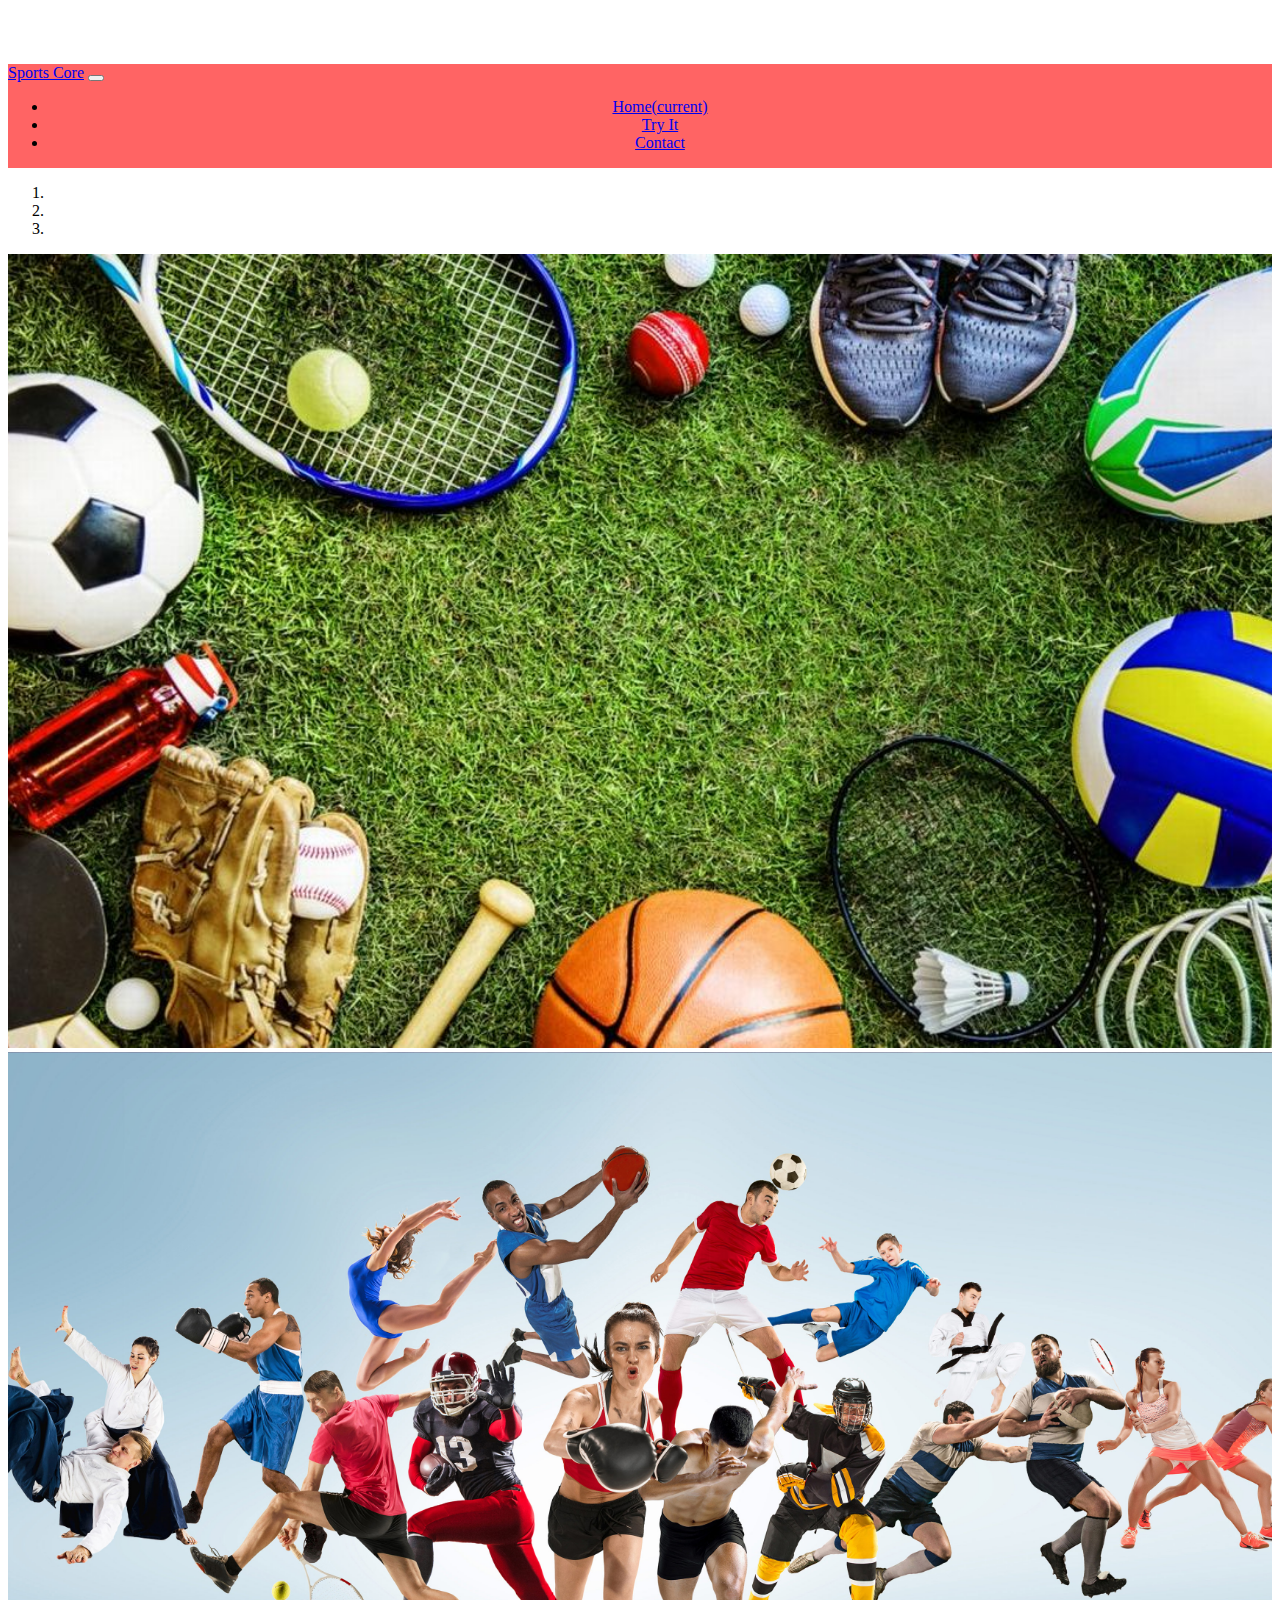
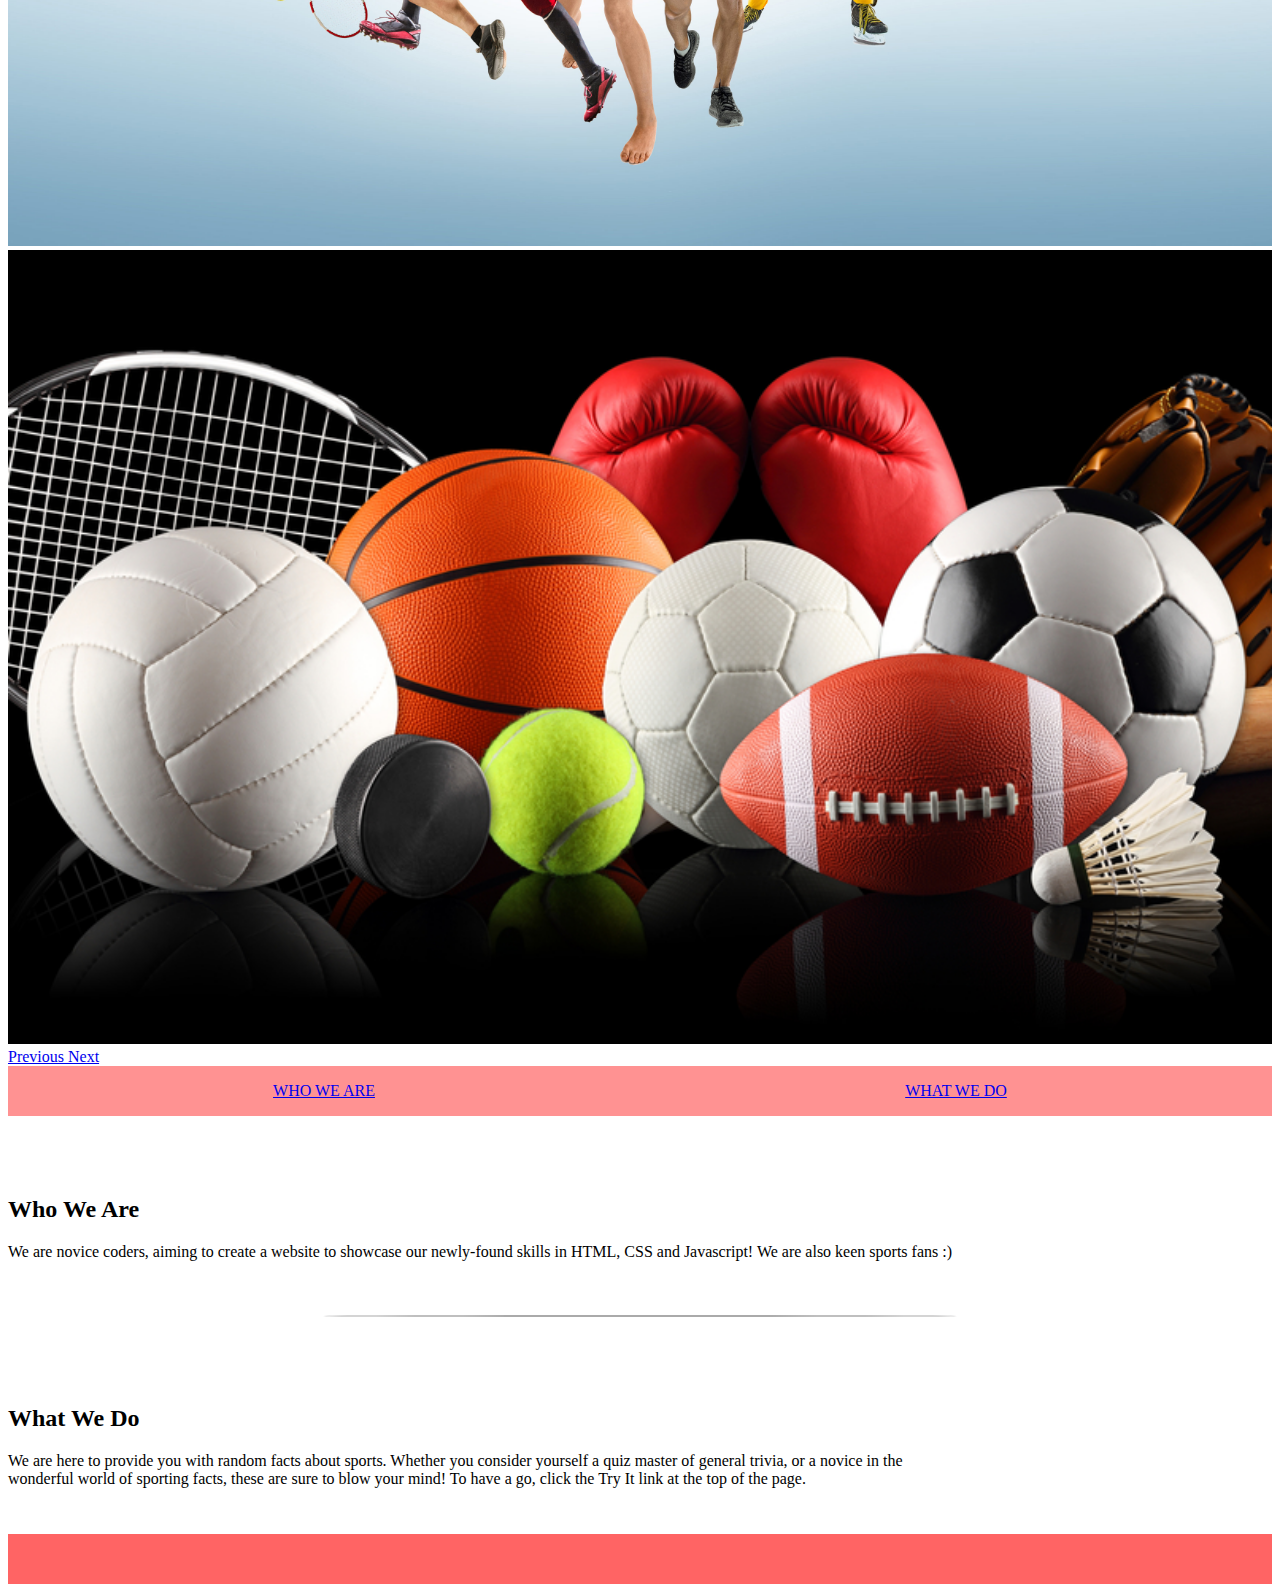
<file: index.html>
<!DOCTYPE html>
<html lang="en">

<head>

    <meta charset="utf-8" />
    <meta name="viewport" content="width=device-width, initial-scale=1, shrink-to-fit=no" />


    <link rel="stylesheet" href="https://cdn.jsdelivr.net/npm/bootstrap@4.5.3/dist/css/bootstrap.min.css" integrity="sha384-TX8t27EcRE3e/ihU7zmQxVncDAy5uIKz4rEkgIXeMed4M0jlfIDPvg6uqKI2xXr2" crossorigin="anonymous" />
    <link rel="stylesheet" href="https://use.fontawesome.com/releases/v5.8.1/css/all.css" integrity="sha384-50oBUHEmvpQ+1lW4y57PTFmhCaXp0ML5d60M1M7uH2+nqUivzIebhndOJK28anvf" crossorigin="anonymous" />
    <link rel="stylesheet" href="./css/styles.css" />

    <title>Sports Core - Home</title>
</head>

<body>
    <nav class="navbar navbar-expand-lg navbar-light fixed-top navbar-custom">
        <a class="navbar-brand" href="#">Sports Core</a>
        <button class="navbar-toggler" type="button" data-toggle="collapse" data-target="#navbarSupportedContent" aria-controls="navbarSupportedContent" aria-expanded="false" aria-label="Toggle navigation">
        <span class="navbar-toggler-icon"></span>
        </button>
        <div class="collapse navbar-collapse" id="navbarSupportedContent">
            <ul class="navbar-nav ml-auto">
                <li class="nav-item active">
                    <a class="nav-link" href="index.html">Home<span class="sr-only">(current)</span></a>
                </li>
                <li class="nav-item">
                    <a class="nav-link" href="about.html">Try It</a>
                </li>
                <li class="nav-item">
                    <a class="nav-link" href="contact.html">Contact</a>
                </li>
            </ul>
        </div>
    </nav>

    <main>
        <div id="carouselExampleIndicators" class="carousel slide" data-ride="carousel">
            <ol class="carousel-indicators">
                <li data-target="#carouselExampleIndicators" data-slide-to="0" class="active"></li>
                <li data-target="#carouselExampleIndicators" data-slide-to="1"></li>
                <li data-target="#carouselExampleIndicators" data-slide-to="2"></li>
            </ol>
            <div class="carousel-inner">
                <div class="carousel-item active">
                    <img src="./images/sports-equipment.jpg" class="d-block w-100" alt="..." />
                </div>
                <div class="carousel-item">
                    <img src="./images/sports-players.png" class="d-block w-100" alt="..." />
                </div>
                <div class="carousel-item">
                    <img src="./images/sports-equipment1.jpg" class="d-block w-100" alt="..." />
                </div>
            </div>
            <a class="carousel-control-prev" href="#carouselExampleIndicators" role="button" data-slide="prev">
                <span class="carousel-control-prev-icon" aria-hidden="true"></span>
                <span class="sr-only">Previous</span>
            </a>
            <a class="carousel-control-next" href="#carouselExampleIndicators" role="button" data-slide="next">
                <span class="carousel-control-next-icon" aria-hidden="true"></span>
                <span class="sr-only">Next</span>
            </a>
        </div>

        <div id="second-navbar">
            <a class="btn" href="#who" role="button">who we are</a>
            <a class="btn" href="#what" role="button">what we do</a>
        </div>
        <div class="container" id="who">
            <h2>Who We Are</h2>
            <p>
                We are novice coders, aiming to create a website to showcase our newly-found skills in HTML, CSS and Javascript! We are also keen sports fans :)
            </p>
        </div>
        <hr/>
        <div class="container" id="what">
            <h2>What We Do</h2>
            <p>
                We are here to provide you with random facts about sports. Whether you consider yourself a quiz master of general trivia, or a novice in the wonderful world of sporting facts, these are sure to blow your mind! To have a go, click the Try It link at the
                top of the page.
            </p>
        </div>
    </main>

    <footer>
        <a href="https://twitter.com" target="_blank">
            <span class="social-icon"><i class="fab fa-twitter"></i></span>
        </a>
        <a href="https://facebook.com" target="_blank">
            <span class="social-icon"><i class="fab fa-facebook-f"></i></span>
        </a>
        <a href="https://instagram.com" target="_blank">
            <span class="social-icon"><i class="fab fa-instagram"></i></span>
        </a>
    </footer>

    <button class="btn btn-primary" onclick="topFunction()" id="go-top-button" title="Go to top">
      Top
    </button>

    <script src="https://code.jquery.com/jquery-3.5.1.slim.min.js" integrity="sha384-DfXdz2htPH0lsSSs5nCTpuj/zy4C+OGpamoFVy38MVBnE+IbbVYUew+OrCXaRkfj" crossorigin="anonymous"></script>
    <script src="https://cdn.jsdelivr.net/npm/popper.js@1.16.1/dist/umd/popper.min.js" integrity="sha384-9/reFTGAW83EW2RDu2S0VKaIzap3H66lZH81PoYlFhbGU+6BZp6G7niu735Sk7lN" crossorigin="anonymous"></script>
    <script src="https://cdn.jsdelivr.net/npm/bootstrap@4.5.3/dist/js/bootstrap.min.js" integrity="sha384-w1Q4orYjBQndcko6MimVbzY0tgp4pWB4lZ7lr30WKz0vr/aWKhXdBNmNb5D92v7s" crossorigin="anonymous"></script>
    <script src="./js/scripts.js"></script>
</body>

</html>
</file>
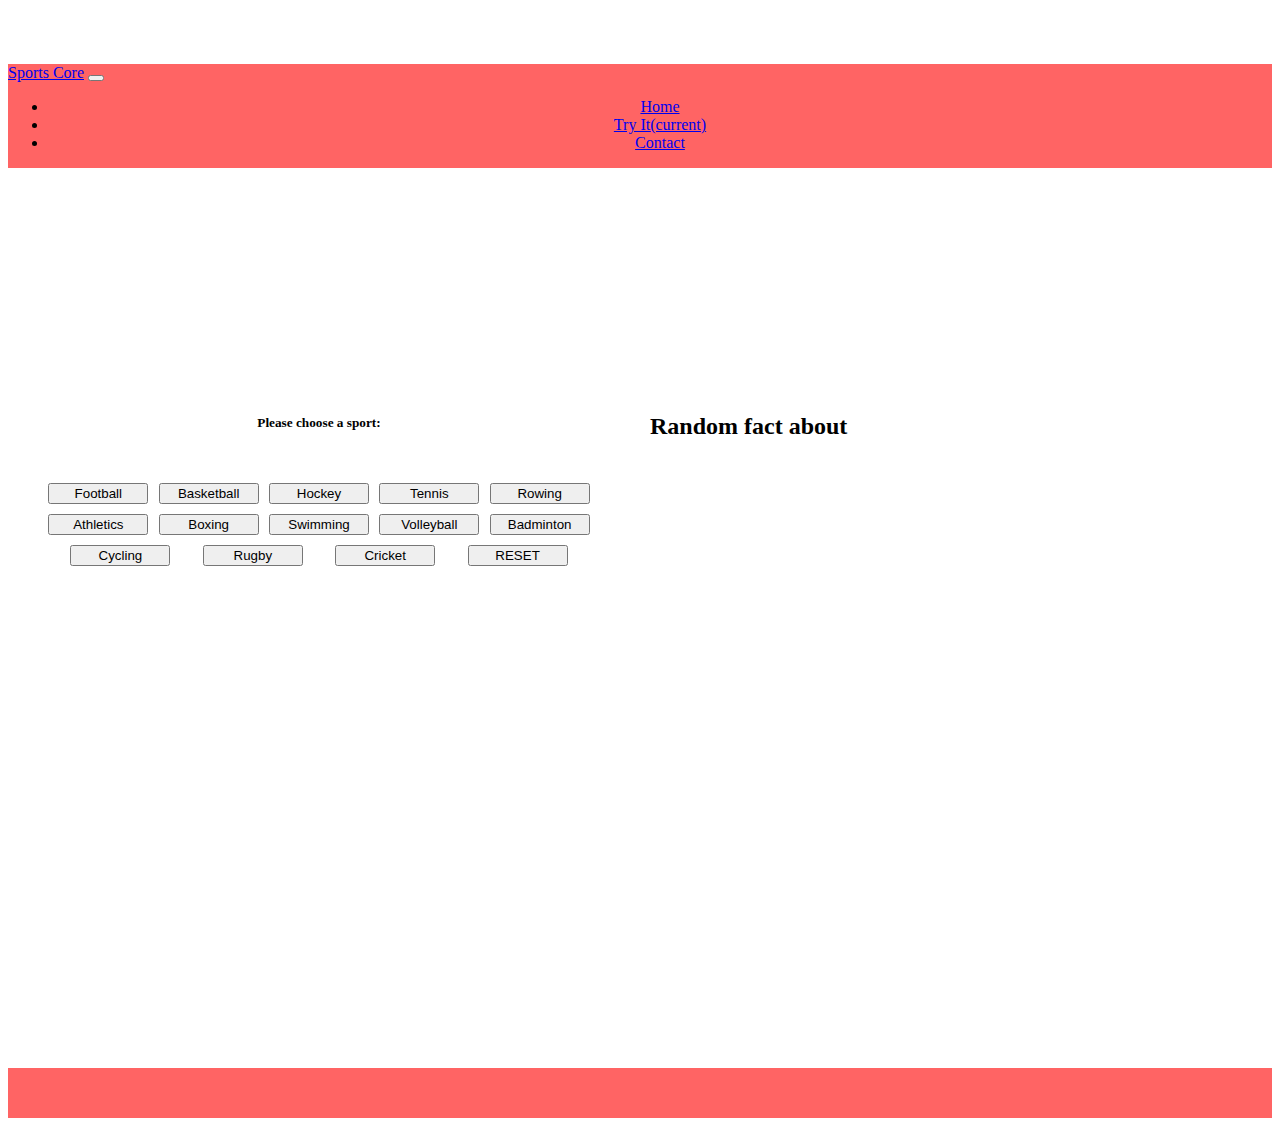
<file: about.html>
<!DOCTYPE html>
<html lang="en">

<head>

    <meta charset="utf-8" />
    <meta name="viewport" content="width=device-width, initial-scale=1, shrink-to-fit=no" />

    <link rel="stylesheet" href="https://cdn.jsdelivr.net/npm/bootstrap@4.5.3/dist/css/bootstrap.min.css" integrity="sha384-TX8t27EcRE3e/ihU7zmQxVncDAy5uIKz4rEkgIXeMed4M0jlfIDPvg6uqKI2xXr2" crossorigin="anonymous" />
    <link rel="stylesheet" href="https://use.fontawesome.com/releases/v5.8.1/css/all.css" integrity="sha384-50oBUHEmvpQ+1lW4y57PTFmhCaXp0ML5d60M1M7uH2+nqUivzIebhndOJK28anvf" crossorigin="anonymous" />
    <link rel="stylesheet" href="./css/styles.css" />

    <title>Sports Core - Try It</title>
</head>

<body>
    <nav class="navbar navbar-expand-lg navbar-light fixed-top navbar-custom">
        <a class="navbar-brand" href="#">Sports Core</a>
        <button class="navbar-toggler" type="button" data-toggle="collapse" data-target="#navbarSupportedContent" aria-controls="navbarSupportedContent" aria-expanded="false" aria-label="Toggle navigation">
        <span class="navbar-toggler-icon"></span>
        </button>
        <div class="collapse navbar-collapse" id="navbarSupportedContent">
            <ul class="navbar-nav ml-auto">
                <li class="nav-item">
                    <a class="nav-link" href="index.html">Home</a>
                </li>
                <li class="nav-item active">
                    <a class="nav-link" href="about.html">Try It<span class="sr-only">(current)</span></a>
                </li>
                <li class="nav-item">
                    <a class="nav-link" href="contact.html">Contact</a>
                </li>
            </ul>
        </div>
    </nav>
    <main>
        <div class="aboutpage">
            <div class="leftside">
                <h5 class="text">Please choose a sport:</h5>
                <div class="buttons">
                    <button class="btn btn-primary btn-custom" onclick="showFootball()">Football</button>
                    <button class="btn btn-primary btn-custom" onclick="showBasketball()">Basketball</button>
                    <button class="btn btn-primary btn-custom" onclick="showHockey()">Hockey</button>
                    <button class="btn btn-primary btn-custom" onclick="showTennis()">Tennis</button>
                    <button class="btn btn-primary btn-custom" onclick="showRowing()">Rowing</button>

                    <button class="btn btn-primary btn-custom" onclick="showAthletics()">Athletics</button>
                    <button class="btn btn-primary btn-custom" onclick="showBoxing()">Boxing</button>
                    <button class="btn btn-primary btn-custom" onclick="showSwimming()">Swimming</button>
                    <button class="btn btn-primary btn-custom" onclick="showVolleyball()">Volleyball</button>
                    <button class="btn btn-primary btn-custom" onclick="showBadminton()">Badminton</button>

                    <button class="btn btn-primary btn-custom" onclick="showCycling()">Cycling</button>
                    <button class="btn btn-primary btn-custom" onclick="showRugby()">Rugby</button>
                    <button class="btn btn-primary btn-custom" onclick="showCricket()">Cricket</button>
                    <button class="btn btn-primary btn-custom" onclick="showReset()">RESET</button>
                </div>
            </div>
            <div class="rightside">
                <h2 class="text">Random fact about <span id="chosenSport"></span></h2>
                <div id="factBox">
                    <p id="fact"></p>
                </div>
            </div>
        </div>
    </main>

    <footer>
        <a href="https://twitter.com" target="_blank">
            <span class="social-icon"><i class="fab fa-twitter"></i></span>
        </a>
        <a href="https://facebook.com" target="_blank">
            <span class="social-icon"><i class="fab fa-facebook-f"></i></span>
        </a>
        <a href="https://instagram.com" target="_blank">
            <span class="social-icon"><i class="fab fa-instagram"></i></span>
        </a>
    </footer>

    <button class="btn btn-primary" onclick="topFunction()" id="go-top-button" title="Go to top">
      Top
    </button>

    <script src="https://code.jquery.com/jquery-3.5.1.slim.min.js" integrity="sha384-DfXdz2htPH0lsSSs5nCTpuj/zy4C+OGpamoFVy38MVBnE+IbbVYUew+OrCXaRkfj" crossorigin="anonymous"></script>
    <script src="https://cdn.jsdelivr.net/npm/popper.js@1.16.1/dist/umd/popper.min.js" integrity="sha384-9/reFTGAW83EW2RDu2S0VKaIzap3H66lZH81PoYlFhbGU+6BZp6G7niu735Sk7lN" crossorigin="anonymous"></script>
    <script src="https://cdn.jsdelivr.net/npm/bootstrap@4.5.3/dist/js/bootstrap.min.js" integrity="sha384-w1Q4orYjBQndcko6MimVbzY0tgp4pWB4lZ7lr30WKz0vr/aWKhXdBNmNb5D92v7s" crossorigin="anonymous"></script>
    <script src="./js/scripts.js"></script>
</body>

</html>
</file>
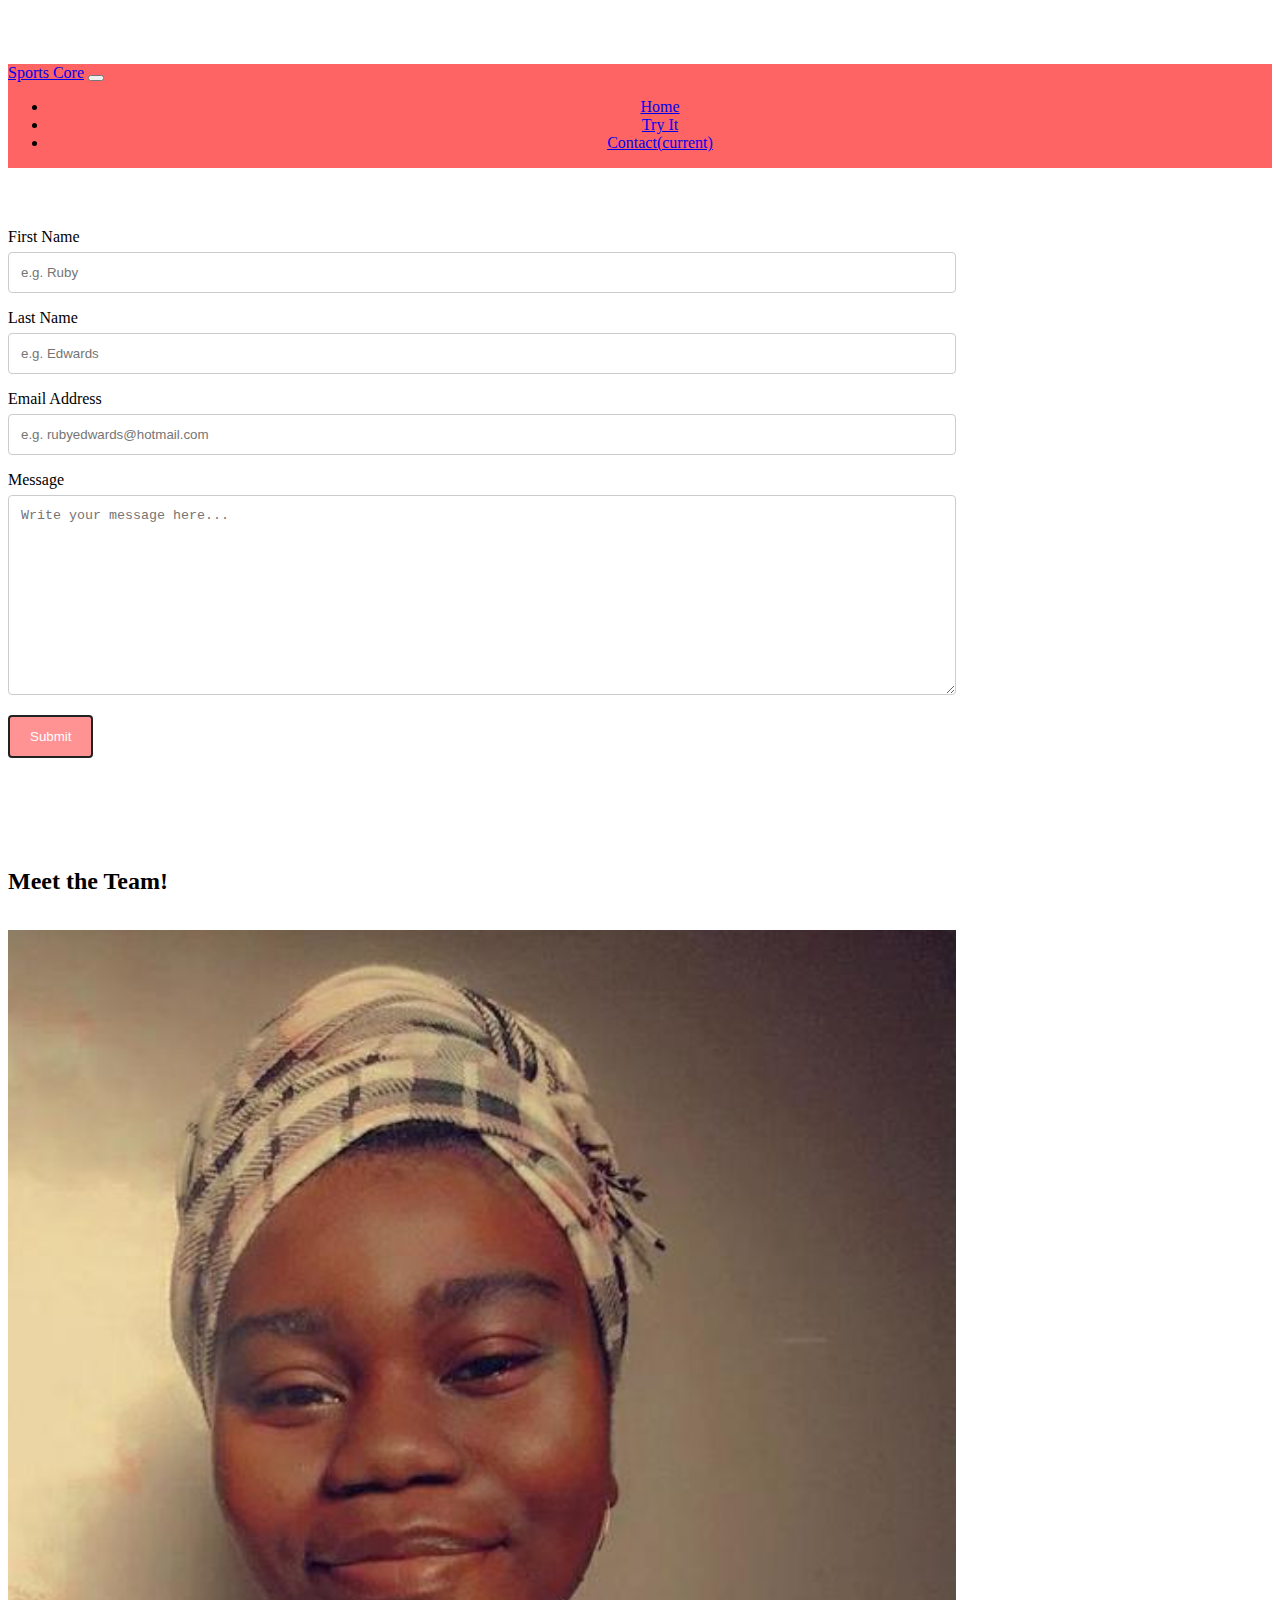
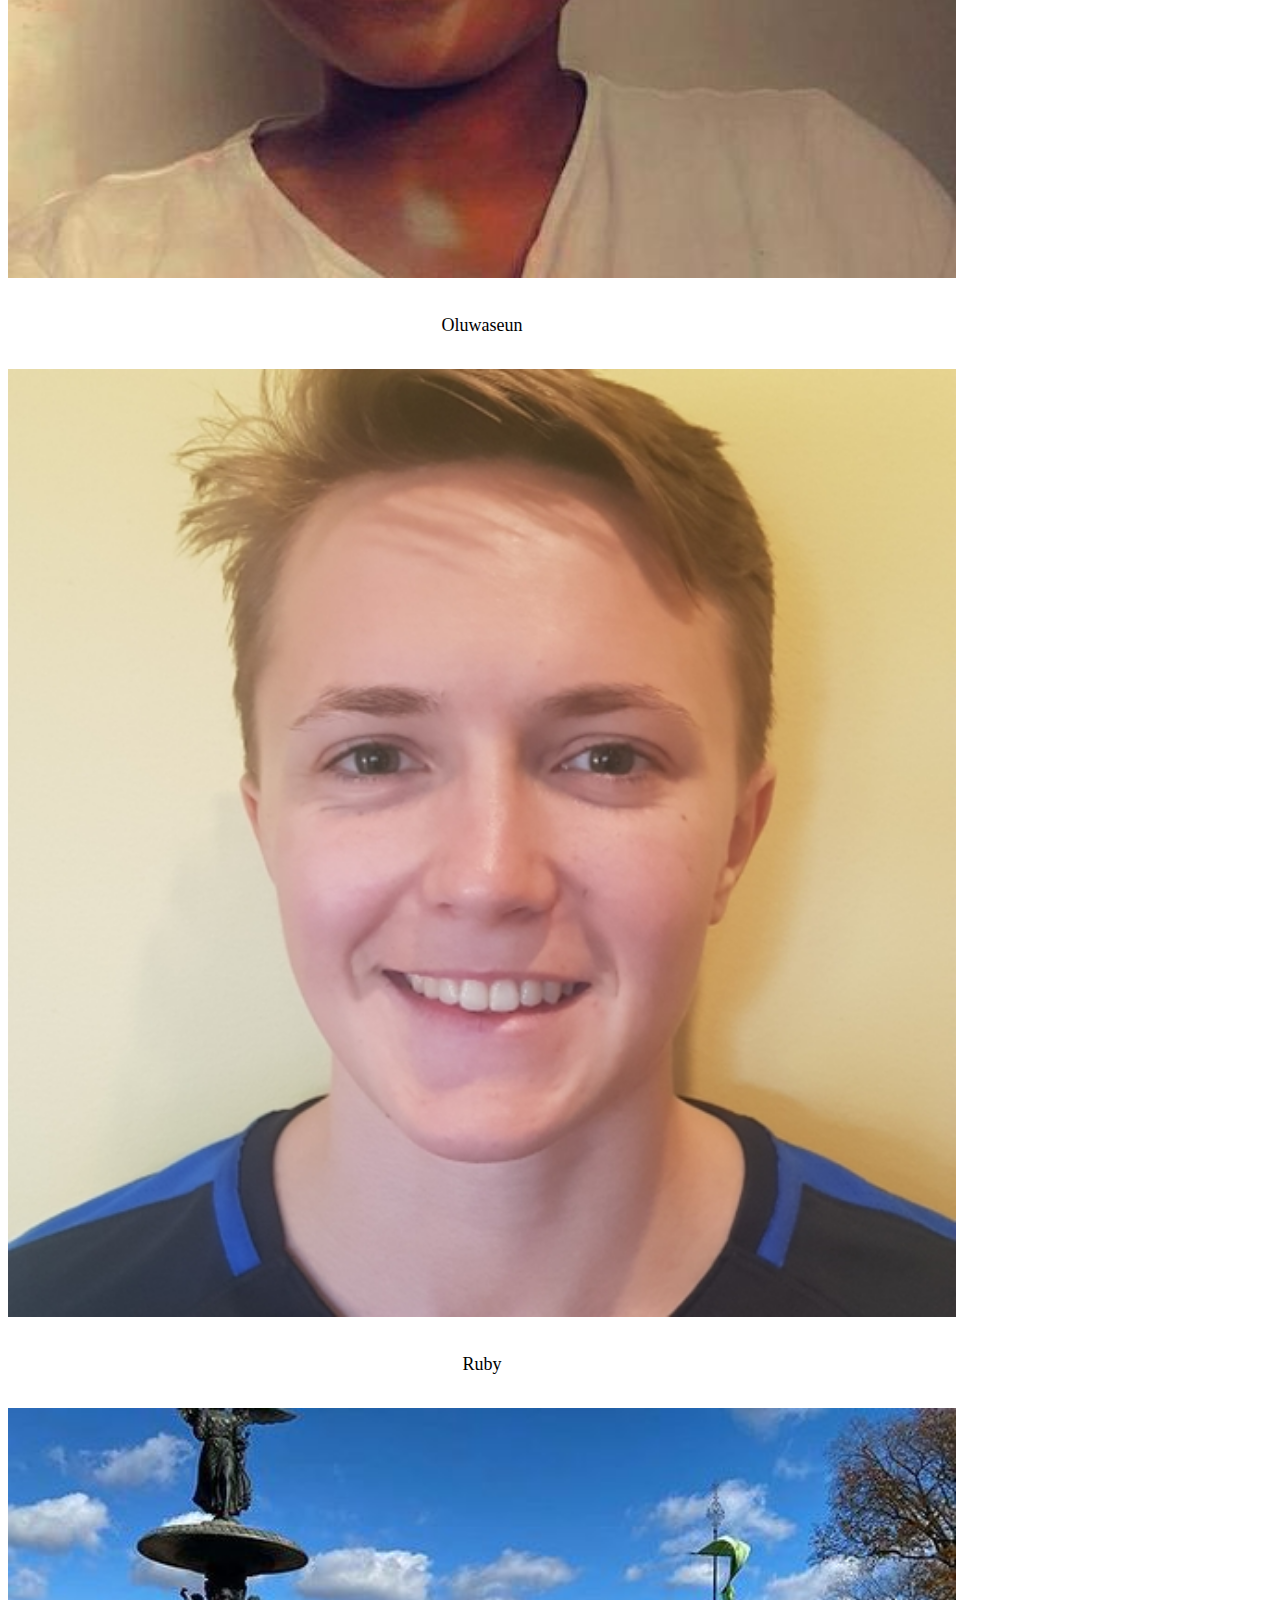
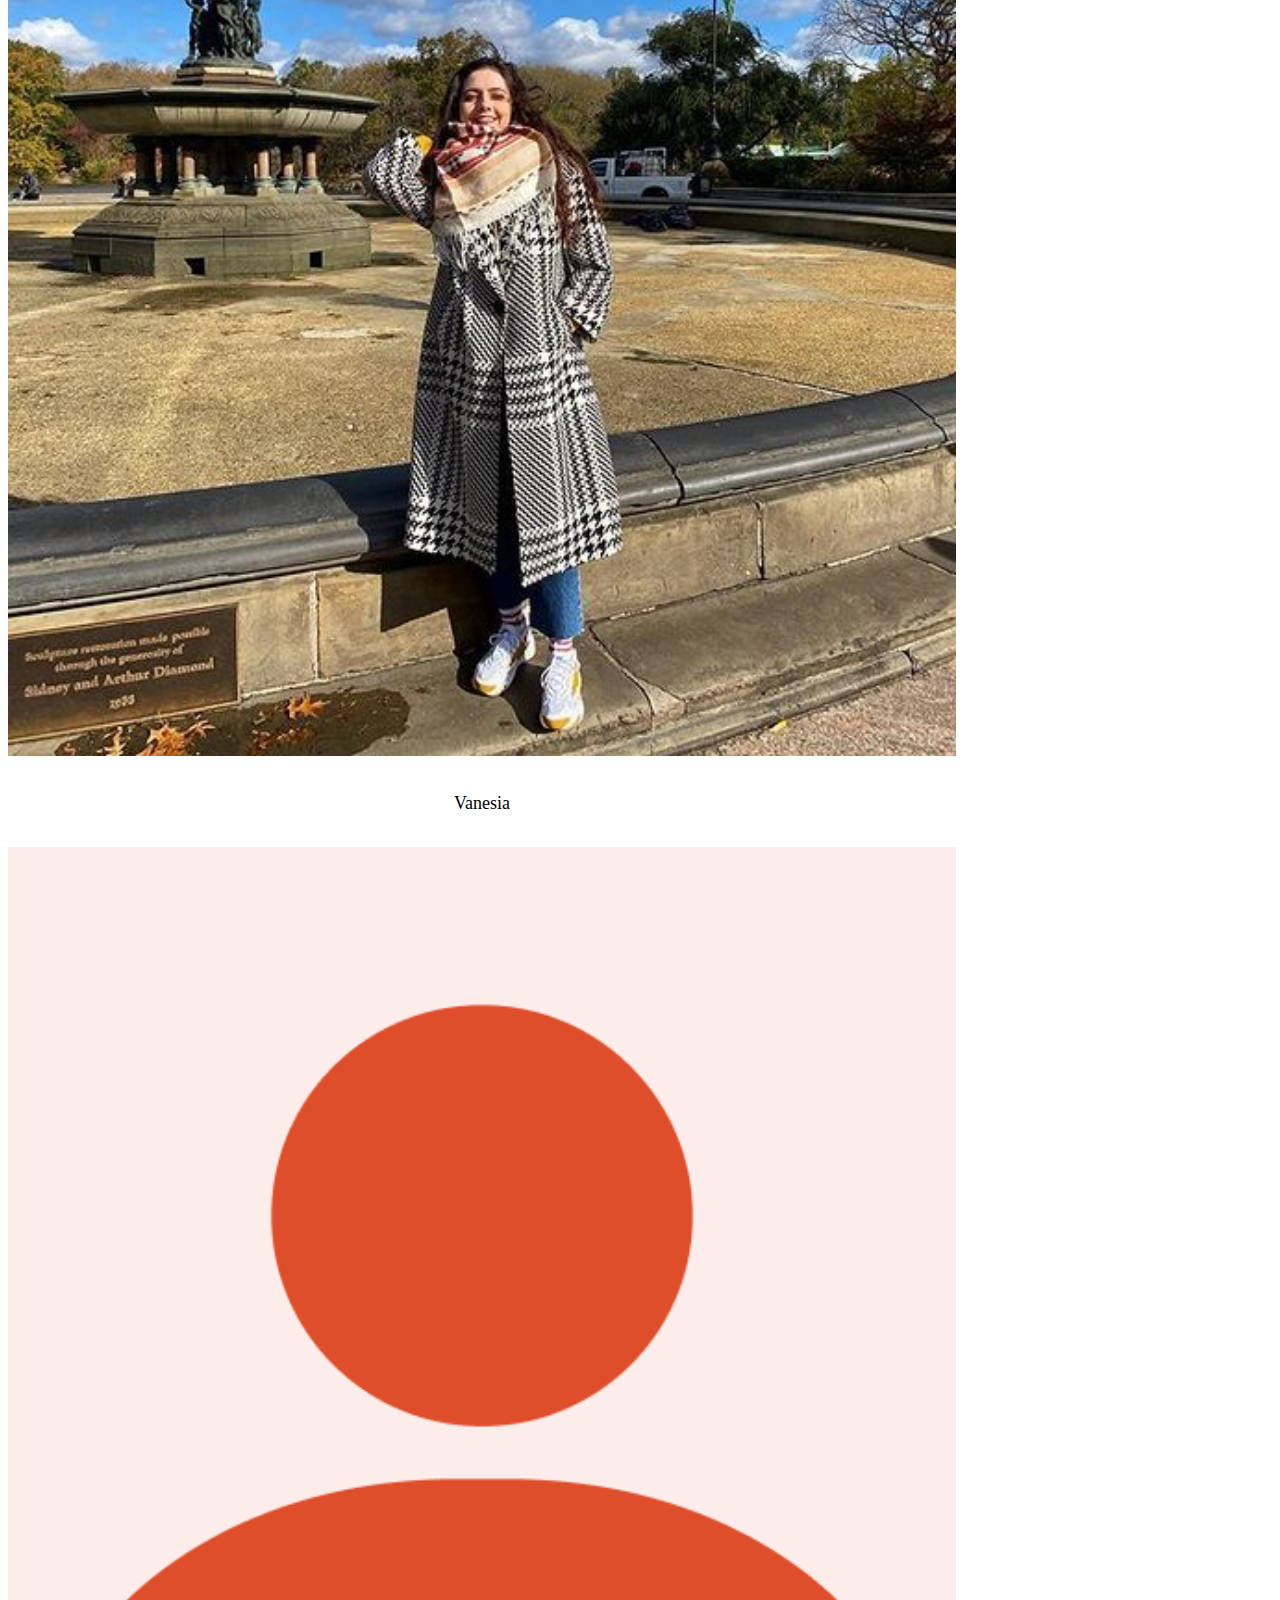
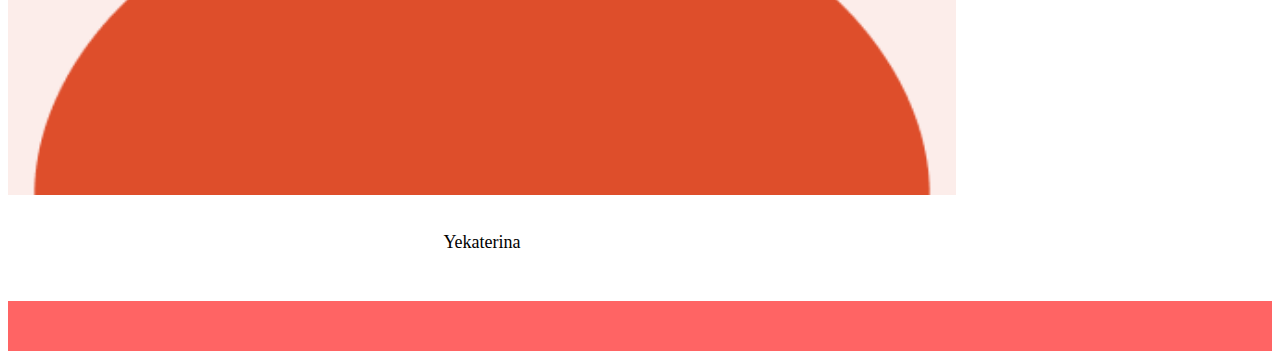
<file: contact.html>
<!DOCTYPE html>
<html lang="en">

<head>

    <meta charset="utf-8" />
    <meta name="viewport" content="width=device-width, initial-scale=1, shrink-to-fit=no" />

    <link rel="stylesheet" href="https://cdn.jsdelivr.net/npm/bootstrap@4.5.3/dist/css/bootstrap.min.css" integrity="sha384-TX8t27EcRE3e/ihU7zmQxVncDAy5uIKz4rEkgIXeMed4M0jlfIDPvg6uqKI2xXr2" crossorigin="anonymous" />
    <link rel="stylesheet" href="https://use.fontawesome.com/releases/v5.8.1/css/all.css" integrity="sha384-50oBUHEmvpQ+1lW4y57PTFmhCaXp0ML5d60M1M7uH2+nqUivzIebhndOJK28anvf" crossorigin="anonymous" />
    <link rel="stylesheet" href="./css/styles.css" />

    <title>Sports Core - Contact</title>
</head>

<body>
    <nav class="navbar navbar-expand-lg navbar-light fixed-top navbar-custom">
        <a class="navbar-brand" href="#">Sports Core</a>
        <button class="navbar-toggler" type="button" data-toggle="collapse" data-target="#navbarSupportedContent" aria-controls="navbarSupportedContent" aria-expanded="false" aria-label="Toggle navigation">
        <span class="navbar-toggler-icon"></span>
        </button>
        <div class="collapse navbar-collapse" id="navbarSupportedContent">
            <ul class="navbar-nav ml-auto">
                <li class="nav-item">
                    <a class="nav-link" href="index.html">Home</a>
                </li>
                <li class="nav-item">
                    <a class="nav-link" href="about.html">Try It</a>
                </li>
                <li class="nav-item active">
                    <a class="nav-link" href="contact.html">Contact<span class="sr-only">(current)</span></a>
                </li>
            </ul>
        </div>
    </nav>

    <main>
        <div class="container">
            <form action="index.html">

                <label for="fname">First Name</label>
                <input type="text" id="fname" name="firstname" placeholder="e.g. Ruby">

                <label for="lname">Last Name</label>
                <input type="text" id="lname" name="lastname" placeholder="e.g. Edwards">

                <label for="email">Email Address</label>
                <input type="text" id="email" name="email" placeholder="e.g. rubyedwards@hotmail.com">

                <label for="subject">Message</label>
                <textarea id="subject" name="subject" placeholder="Write your message here..." style="height:200px"></textarea>

                <input type="submit" value="Submit">

            </form>
        </div>
        <div class="container" id="meet-the-team">
            <h2>Meet the Team!</h2>
            <div class="row">
                <div class="col-sm-6 col-lg-3">
                    <img src="./images/team1.jpg" alt="teammate 1" />
                    <p class="names">Oluwaseun</p>
                </div>
                <div class="col-sm-6 col-lg-3">
                    <img src="./images/team2.jpg" alt="teammate 2" />
                    <p class="names">Ruby</p>
                </div>
                <div class="col-sm-6 col-lg-3">
                    <img src="./images/team3.jpg" alt="teammate 3" />
                    <p class="names">Vanesia</p>
                </div>
                <div class="col-sm-6 col-lg-3">
                    <img src="./images/team4.jpg" alt="teammate 4" />
                    <p class="names">Yekaterina</p>
                </div>
            </div>
        </div>
    </main>

    <footer>
        <a href="https://twitter.com" target="_blank">
            <span class="social-icon"><i class="fab fa-twitter"></i></span>
        </a>
        <a href="https://facebook.com" target="_blank">
            <span class="social-icon"><i class="fab fa-facebook-f"></i></span>
        </a>
        <a href="https://instagram.com" target="_blank">
            <span class="social-icon"><i class="fab fa-instagram"></i></span>
        </a>
    </footer>

    <button class="btn btn-primary" onclick="topFunction()" id="go-top-button" title="Go to top">
      Top
    </button>

    <script src="https://code.jquery.com/jquery-3.5.1.slim.min.js" integrity="sha384-DfXdz2htPH0lsSSs5nCTpuj/zy4C+OGpamoFVy38MVBnE+IbbVYUew+OrCXaRkfj" crossorigin="anonymous"></script>
    <script src="https://cdn.jsdelivr.net/npm/popper.js@1.16.1/dist/umd/popper.min.js" integrity="sha384-9/reFTGAW83EW2RDu2S0VKaIzap3H66lZH81PoYlFhbGU+6BZp6G7niu735Sk7lN" crossorigin="anonymous"></script>
    <script src="https://cdn.jsdelivr.net/npm/bootstrap@4.5.3/dist/js/bootstrap.min.js" integrity="sha384-w1Q4orYjBQndcko6MimVbzY0tgp4pWB4lZ7lr30WKz0vr/aWKhXdBNmNb5D92v7s" crossorigin="anonymous"></script>
    <script src="./js/scripts.js"></script>
</body>

</html>
</file>
<file: css/styles.css>
/* ALL PAGES */

body {
    display: flex;
    flex-direction: column;
    padding-top: 56px;
    min-height: 100vh;
}

main {
    flex: 1;
}

.navbar-custom {
    background-color: rgb(255, 100, 100);
}

.navbar .navbar-collapse {
    text-align: center;
}

footer {
    background-color: rgb(255, 100, 100);
}

footer a {
    margin: 5px;
    text-decoration: none !important;
}

.social-icon {
    display: inline-flex;
    width: 50px;
    height: 50px;
    color: #222;
    justify-content: center;
    align-items: center;
    border-radius: 50%;
}

.social-icon:hover {
    color: white;
    background-color: rgb(255, 100, 100, 0.7);
}

#go-top-button {
    width: 80px;
    height: 50px;
    display: none;
    position: fixed;
    bottom: 20px;
    right: 30px;
    z-index: 99;
    color: #222;
    text-transform: uppercase;
    border: 2px solid rgb(255, 100, 100);
    background-color: #fff;
    border-radius: 10%;
}

#go-top-button:hover {
    font-weight: bold;
}


/* HOME */

#carouselExampleIndicators img {
    width: 100%;
    height: calc(100vh - 56px - 50px);
    object-fit: cover;
}

#second-navbar {
    background-color: rgb(255, 100, 100, 0.7);
    display: flex;
    text-transform: uppercase;
}

#second-navbar a {
    height: 50px;
    flex: 1;
    display: flex;
    justify-content: center;
    align-items: center;
}

#second-navbar a:hover {
    background-color: rgba(0, 0, 0, 0.1);
    font-weight: bold;
}

.container {
    padding-top: 60px;
    padding-bottom: 30px;
    width: 75%;
}

hr {
    width: 50%;
    border: 1.5px solid #aaa;
    border-radius: 50%;
}


/* ABOUT */

.aboutpage {
    display: flex;
    align-items: center;
    width: 100%;
    height: 100vh;
}

.leftside {
    width: 50%;
    height: 50vh;
    text-align: center;
}

.buttons {
    display: flex;
    flex-flow: row wrap;
    justify-content: space-evenly;
    row-gap: 10px;
    padding: 30px 30px;
}

.btn-custom {
    width: 100px;
}

.rightside {
    width: 50%;
    height: 50vh;
    padding-left: 20px;
}

#chosenSport {
    font-weight: bold;
}

#factBox {
    width: 60%;
    height: 80%;
}

#fact {
    height: 100%;
    width: 100%;
    display: flex;
    align-items: center;
}

@media (max-width: 1000px) {
    .aboutpage {
        flex-wrap: wrap;
    }
    .leftside {
        width: 100%;
    }
    .rightside {
        width: 100%;
    }
}


/* CONTACT */

input[type=text],
select,
textarea {
    width: 100%;
    padding: 12px;
    border: 1px solid #ccc;
    border-radius: 4px;
    box-sizing: border-box;
    margin-top: 6px;
    margin-bottom: 16px;
    resize: vertical;
}

input[type=submit] {
    background-color: rgb(255, 100, 100, 0.7);
    color: white;
    padding: 12px 20px;
    border: 2px solid #222;
    border-radius: 4px;
    cursor: pointer;
}

input[type=submit]:hover {
    background-color: rgb(255, 100, 100);
}

#meet-the-team img {
    width: 100%;
    margin: 15px 0;
}

.names {
    text-align: center;
    font-size: 18px;
}
</file>
